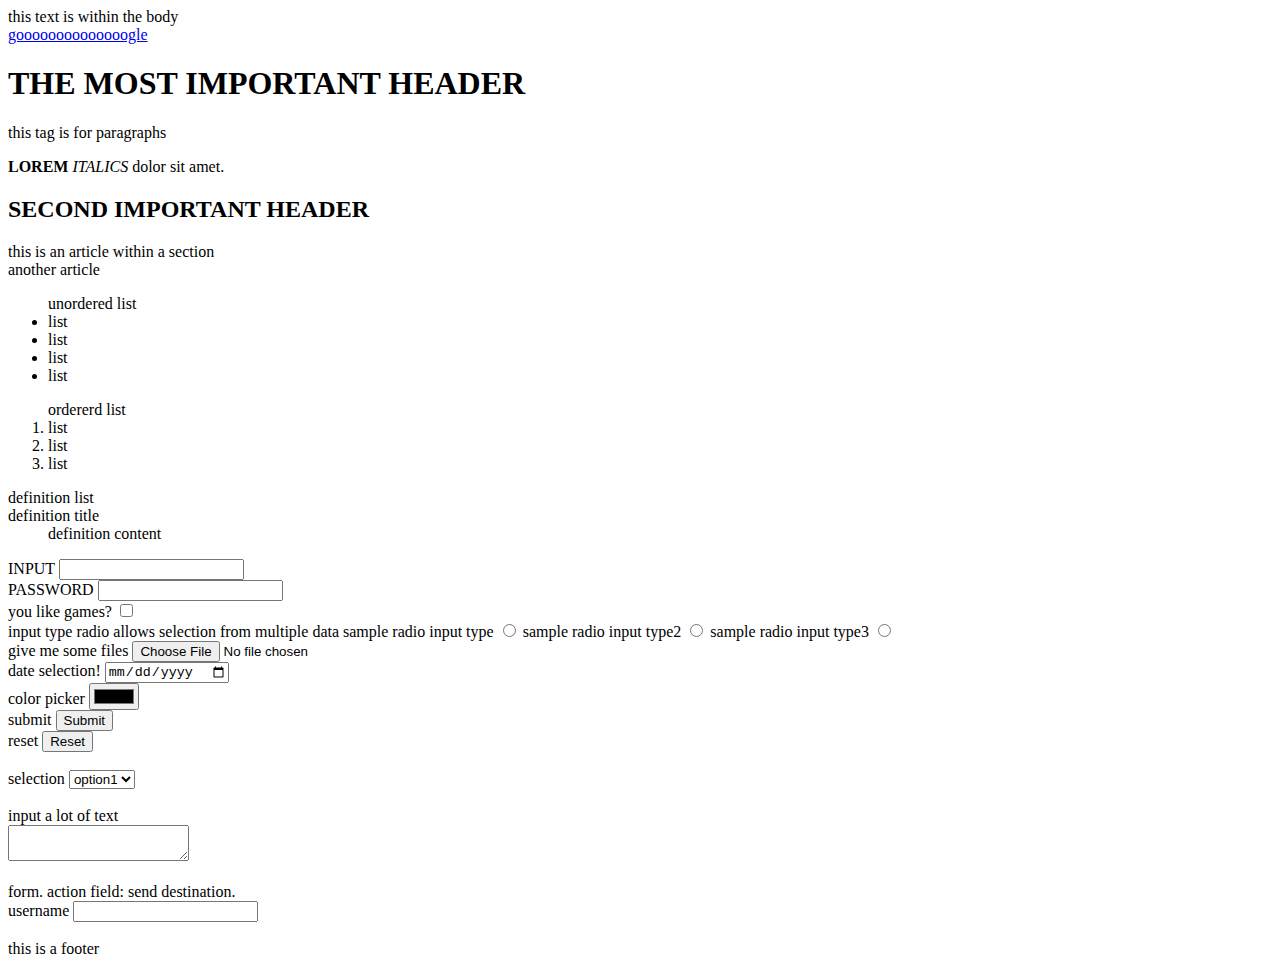
<file: day_1/index.html>
<!DOCTYPE html>
<html lang="ko">
<head>
    <meta charset="UTF-8">
    <meta http-equiv="X-UA-Compatible" content="IE=edge">
    <meta name="viewport" content="width=device-width, initial-scale=1.0">
    <title>THIS IS THE TITLE</title>
</head>
<body>
    this text is within the body<br>
    <a href="https://google.com" target="blank">goooooooooooooogle</a>
    <div>
        <h1>THE MOST IMPORTANT HEADER</h1>
        <p>this tag is for paragraphs</p>

        <p><strong>LOREM</strong> <em>ITALICS</em> dolor sit amet.</p>
    </div>
    <h2>SECOND IMPORTANT HEADER</h2>
    <header>
        <nav></nav>
    </header>

    <figure></figure>

    <section>
        <article>this is an article within a section</article>
        <article>another article</article>
    </section>

    <ul>  
        unordered list
        <li>list</li>
        <li>list</li>
        <li>list</li>
        <li>list</li>
    </ul>

    <ol>
        ordererd list
        <li>list</li>
        <li>list</li>
        <li>list</li>

    </ol>

    <dl>
        definition list
        <dt>definition title</dt>
        <dd>definition content</dd>
    </dl>

    <label>INPUT</label>
    <input type="text">
    <br>
    <label>PASSWORD</label>
    <input type="password">

    <br>
    <label>you like games?</label>
    <input type="checkbox" value="games">
    <br>

    input type radio allows selection from multiple data

    <label>sample radio input type</label>
    <input type="radio" name="namefield" value="valuefield">

    <label>sample radio input type2</label>
    <input type="radio" name="namefield" value="valuefield2">

    <label>sample radio input type3</label>
    <input type="radio" name="namefield" value="valuefield3">


    <label><br>give me some files</label>
    <input type="file">

    <label><br>date selection!</label>
    <input type="date">

    <label><br>color picker</label>
    <input type="color">

    <label><br>submit</label>
    <input type="submit">

    <label><br>reset</label>
    <input type="reset">

    <br><br>
    selection
    <select>
        
        <option>option1</option>
        <option>option2</option>
        <option>option3</option>
        <option>option4</option>
        <option>option5</option>

    </select>

    <br><br>
    input a lot of text
    <br>

    <textarea></textarea>
    <br><br>
    form. action field: send destination. 
    <form action="/" method="post">
        <label>username</label>
        <input type="text">
    </form>
    <footer><br>this is a footer</footer>
</body>
</html>
</file>
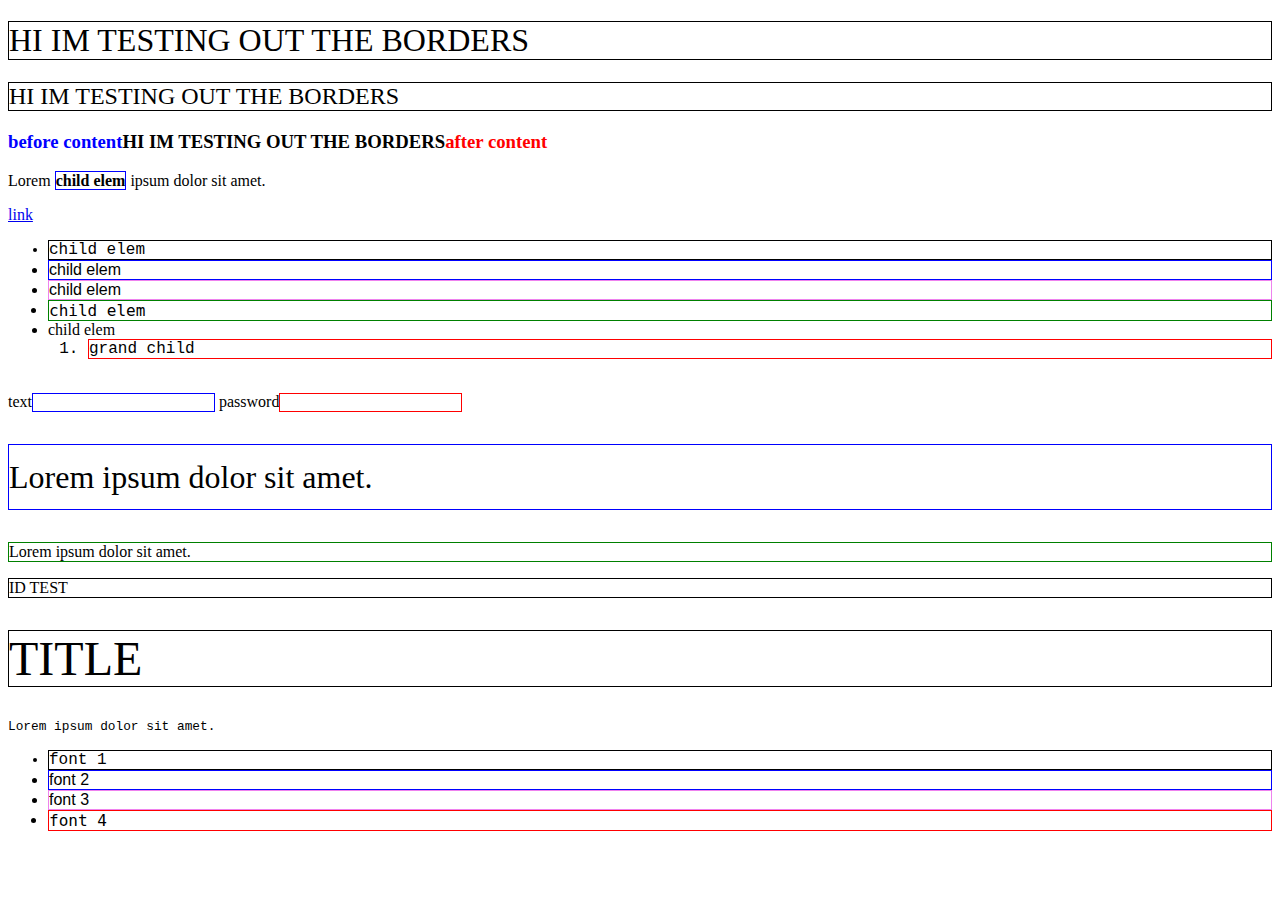
<file: day_1_css/index.html>
<!DOCTYPE html>
<html lang="ko">
<head>
    <meta charset="UTF-8">
    <meta http-equiv="X-UA-Compatible" content="IE=edge">
    <meta name="viewport" content="width=device-width, initial-scale=1.0">
    <title>Document</title>
    <link rel="stylesheet" href="css/style.css">
</head>
<body>
    <div>
        <h1>HI IM TESTING OUT THE BORDERS</h1>
        <h2>HI IM TESTING OUT THE BORDERS</h2>
        <h3>HI IM TESTING OUT THE BORDERS</h3>
        <p>Lorem <strong>child elem</strong> ipsum dolor sit amet.</p>
        <a href="#">link</a>
    </div>

    <ul>
        <li>child elem</li>
        <li>child elem</li>
        <li>child elem</li>
        <li>child elem</li>
        <li>child elem</li>
        <ol>
            <li>grand child</li>
        </ol>
    </ul>

    <br>
    text<input type="text">
    password<input type="password">

    <p class="text1">Lorem ipsum dolor sit amet.</p>
    <p class="text2">Lorem ipsum dolor sit amet.</p>

    <div id="test">
        ID TEST
    </div>

    <article>
        <h1>TITLE</h1>
        <p>Lorem ipsum dolor sit amet.</p>
    </article>

    <ul>
        <li>font 1</li>
        <li>font 2</li>
        <li>font 3</li>
        <li>font 4</li>
    </ul>
</body>
</html>
</file>
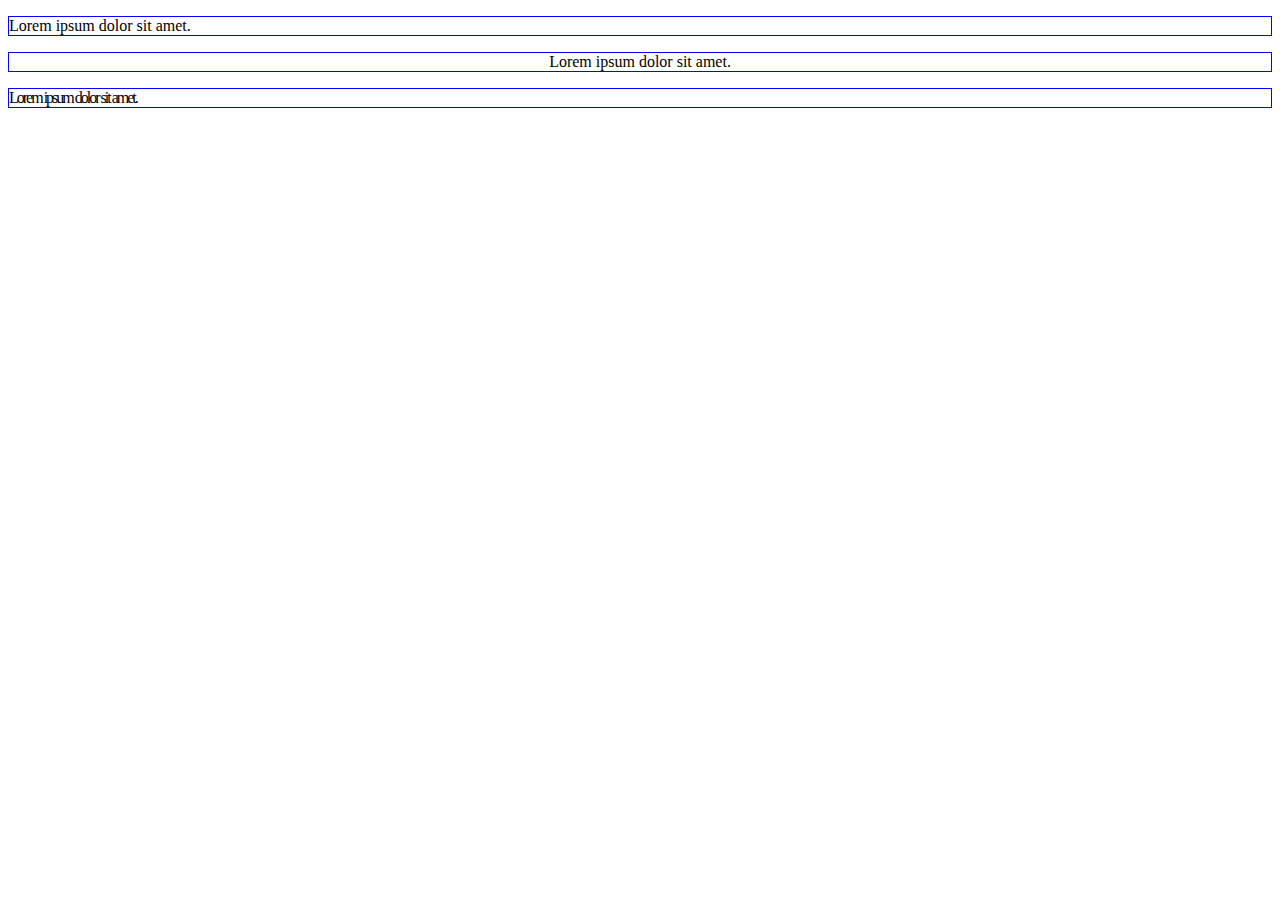
<file: day_2/index.html>
<!DOCTYPE html>
<html lang="ko">
<head>
    <meta charset="UTF-8">
    <meta http-equiv="X-UA-Compatible" content="IE=edge">
    <meta name="viewport" content="width=device-width, initial-scale=1.0">
    <title>Document</title>
    <link rel="stylesheet" href="./css/style.css">
</head>
<body>
    <p>
        Lorem ipsum dolor sit amet.
    </p>

    <p>
        Lorem ipsum dolor sit amet.
    </p>

    <p>
        Lorem ipsum dolor sit amet.
    </p>
</body>
</html>
</file>
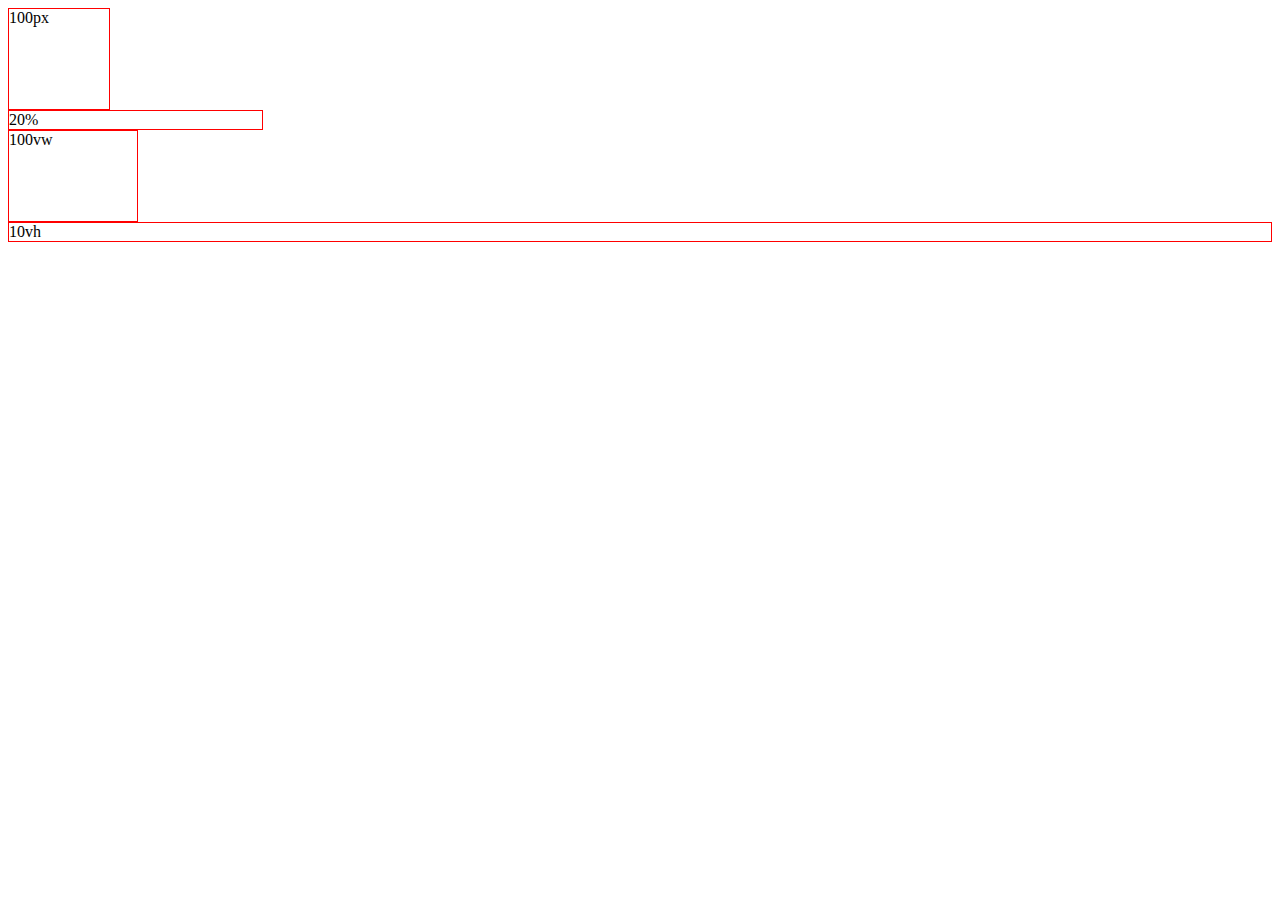
<file: day_3/index.html>
<!DOCTYPE html>
<html lang="ko">
<head>
    <meta charset="UTF-8">
    <meta http-equiv="X-UA-Compatible" content="IE=edge">
    <meta name="viewport" content="width=device-width, initial-scale=1.0">
    <title>Document</title>
    <link rel="stylesheet" href="style.css">
</head>
<body>
    <article>100px</article>
    <article>20%</article>
    <article>100vw</article>
    <article>10vh</article>
</body>
</html>
</file>
<file: day_1_css/css/style.css>
@charset "utf-8";

html {
    font-size: 16px;

}

/*put a border around EVERY html elements*/

/*
*{
    border: 1px solid red
}
*/

/*tag selectors*/
/*
h1 {
    border: 1px solid red;
}

h2 {
    border: 2px solid green;
}

h3 {
    border: 1px solid blue;
}
*/
/*child selectors*/
p strong {
    border: 1px solid blue;
}

/* including > between ul and li causes only 
the first child of ul (li) to have borders.
nth-of-type: order selector
*/

ul li:nth-of-type(1){
    border: 1px solid black;
    font-family: 'Courier New', Courier, monospace;
}
ul li:nth-of-type(2){
    border: 1px solid blue;
    font-family: 'Franklin Gothic Medium', 'Arial Narrow', Arial, sans-serif;
}
ul li:nth-of-type(3){
    border: 1px solid violet;
    font-family: Arial, Helvetica, sans-serif;
}
ul li:nth-of-type(4){
    border: 1px solid green;
    font-family: monospace;
}

ul li:last-child{
    border: 1px solid red;
}

/* group selectors*/

h1, h2 {
    border: 1px solid black;
    font-weight: normal;
}

h1:hover, h2:hover {
    border: 1px solid red;
    font-weight: bold;
}

h3:before{
    content: "before content";
    color: blue;
}

h3:after{
    content: "after content";
    color: red;
}

/*property selectors*/

input[type="text"]{
    border: 1px solid blue;
}

input[type="password"]{
    border: 1px solid red;
}

/*class selectors*/

p.text1 {
    border: 1px solid blue;
    font-size: 2rem;
    line-height: 2;
}

.text2 {
    border: 1px solid green; 
}

/*id selectors*/

#test {
    border: 1px solid black;
}

article h1 {
    font-size: 3rem;
}

article p {
    font-size: 0.8rem;
    font-family: 'Courier New', Courier, monospace;
}
</file>
<file: day_2/css/style.css>
@charset "utf-8";

html {
    font-size: 16px;
}

p {
    border: 1px solid blue;
}

p:nth-of-type(1) {
   text-align: left;
}

p:nth-of-type(2) {
   text-align: center;
}


p:nth-of-type(3) {
   text-align: justify;
   letter-spacing: -2px;
}
</file>
<file: day_3/style.css>
@charset "utf-8";

article {
    border: 1px solid red;
}

article:nth-of-type(1) {
    width: 100px;
    height: 100px;
}

article:nth-of-type(2) {
    width: 20%;
    height: 20%;
}

article:nth-of-type(3) {
    width: 10vw;
    height: 10vh;
}

article:nth-of-type(1) {
    width: 100px;
    height: 100px;
}
</file>
